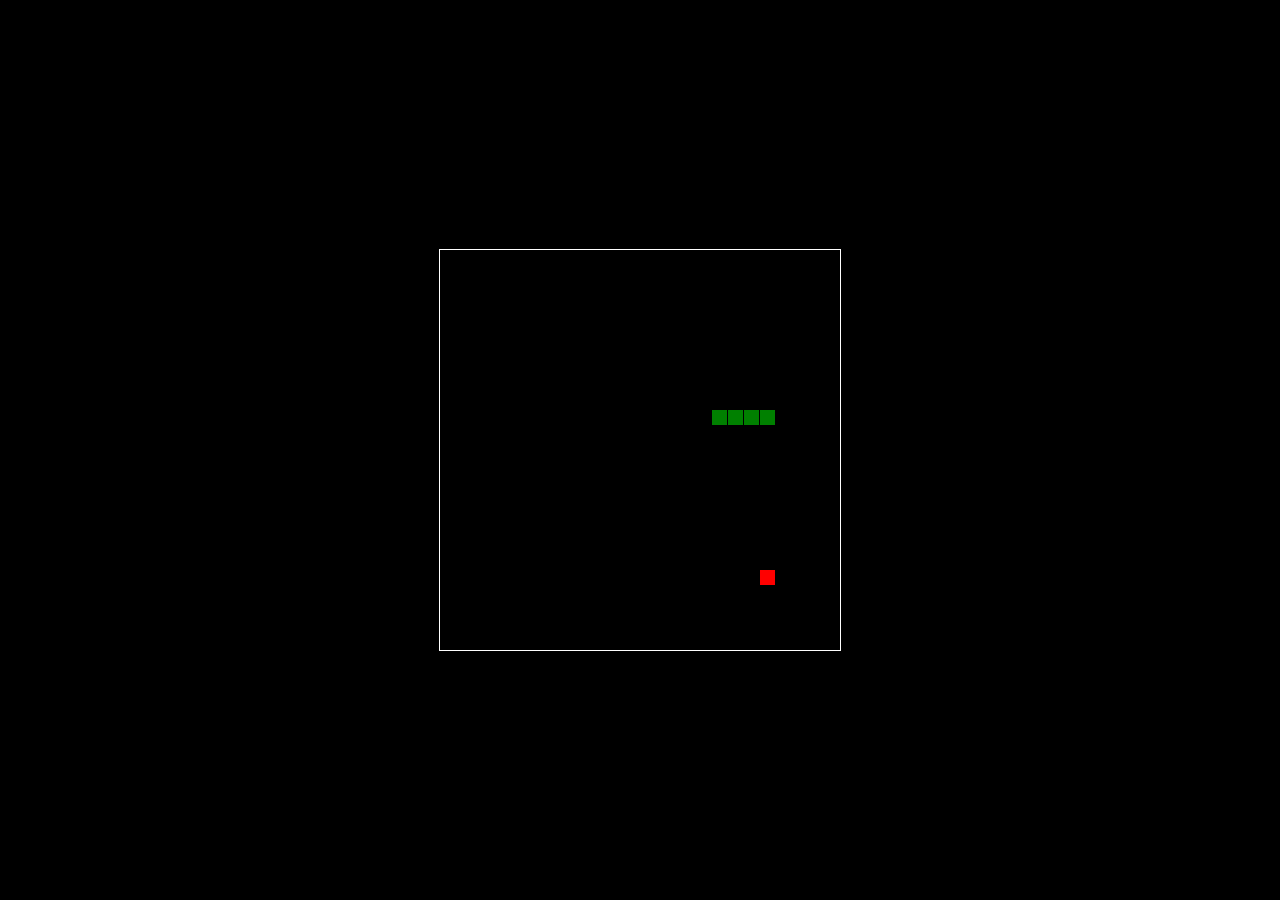
<file: ft_onion/index.html>
<!DOCTYPE html>
<html>
	<head>
		<title>ft_onion</title>
		<style>
html, body {
	height: 100%;
	margin: 0;
}

  body {
	  background: black;
	  display: flex;
	  align-items: center;
	  justify-content: center;
  }
  canvas {
	  border: 1px solid white;
  }
		</style>
	</head>
	<body>
		<canvas width="400" height="400" id="game"></canvas>
		<script>
			var canvas=document.getElementById('game');var context=canvas.getContext('2d');var grid=16;var count=0;var snake={x:160,y:160,dx:grid,dy:0,cells:[],maxCells:4};var apple={x:320,y:320};function getRandomInt(min,max){return Math.floor(Math.random()*(max-min))+min}function loop(){requestAnimationFrame(loop);if(++count<4){return}count=0;context.clearRect(0,0,canvas.width,canvas.height);snake.x+=snake.dx;snake.y+=snake.dy;if(snake.x<0){snake.x=canvas.width-grid}else if(snake.x>=canvas.width){snake.x=0}if(snake.y<0){snake.y=canvas.height-grid}else if(snake.y>=canvas.height){snake.y=0}snake.cells.unshift({x:snake.x,y:snake.y});if(snake.cells.length>snake.maxCells){snake.cells.pop()}context.fillStyle='red';context.fillRect(apple.x,apple.y,grid-1,grid-1);context.fillStyle='green';snake.cells.forEach(function(cell,index){context.fillRect(cell.x,cell.y,grid-1,grid-1);if(cell.x===apple.x&&cell.y===apple.y){snake.maxCells+=1;apple.x=getRandomInt(0,25)*grid;apple.y=getRandomInt(0,25)*grid}for(var i=index+1;i<snake.cells.length;i+=1){if(cell.x===snake.cells[i].x&&cell.y===snake.cells[i].y){snake.x=160;snake.y=160;snake.cells=[];snake.maxCells=4;snake.dx=grid;snake.dy=0;apple.x=getRandomInt(0,25)*grid;apple.y=getRandomInt(0,25)*grid}}})}document.addEventListener('keydown',function(e){if(e.which===37&&snake.dx===0){snake.dx= -grid;snake.dy=0}else if(e.which===38&&snake.dy===0){snake.dy= -grid;snake.dx=0}else if(e.which===39&&snake.dx===0){snake.dx=grid;snake.dy=0}else if(e.which===40&&snake.dy===0){snake.dy=grid;snake.dx=0}});requestAnimationFrame(loop);
		</script>
	</body>
</html>
</file>
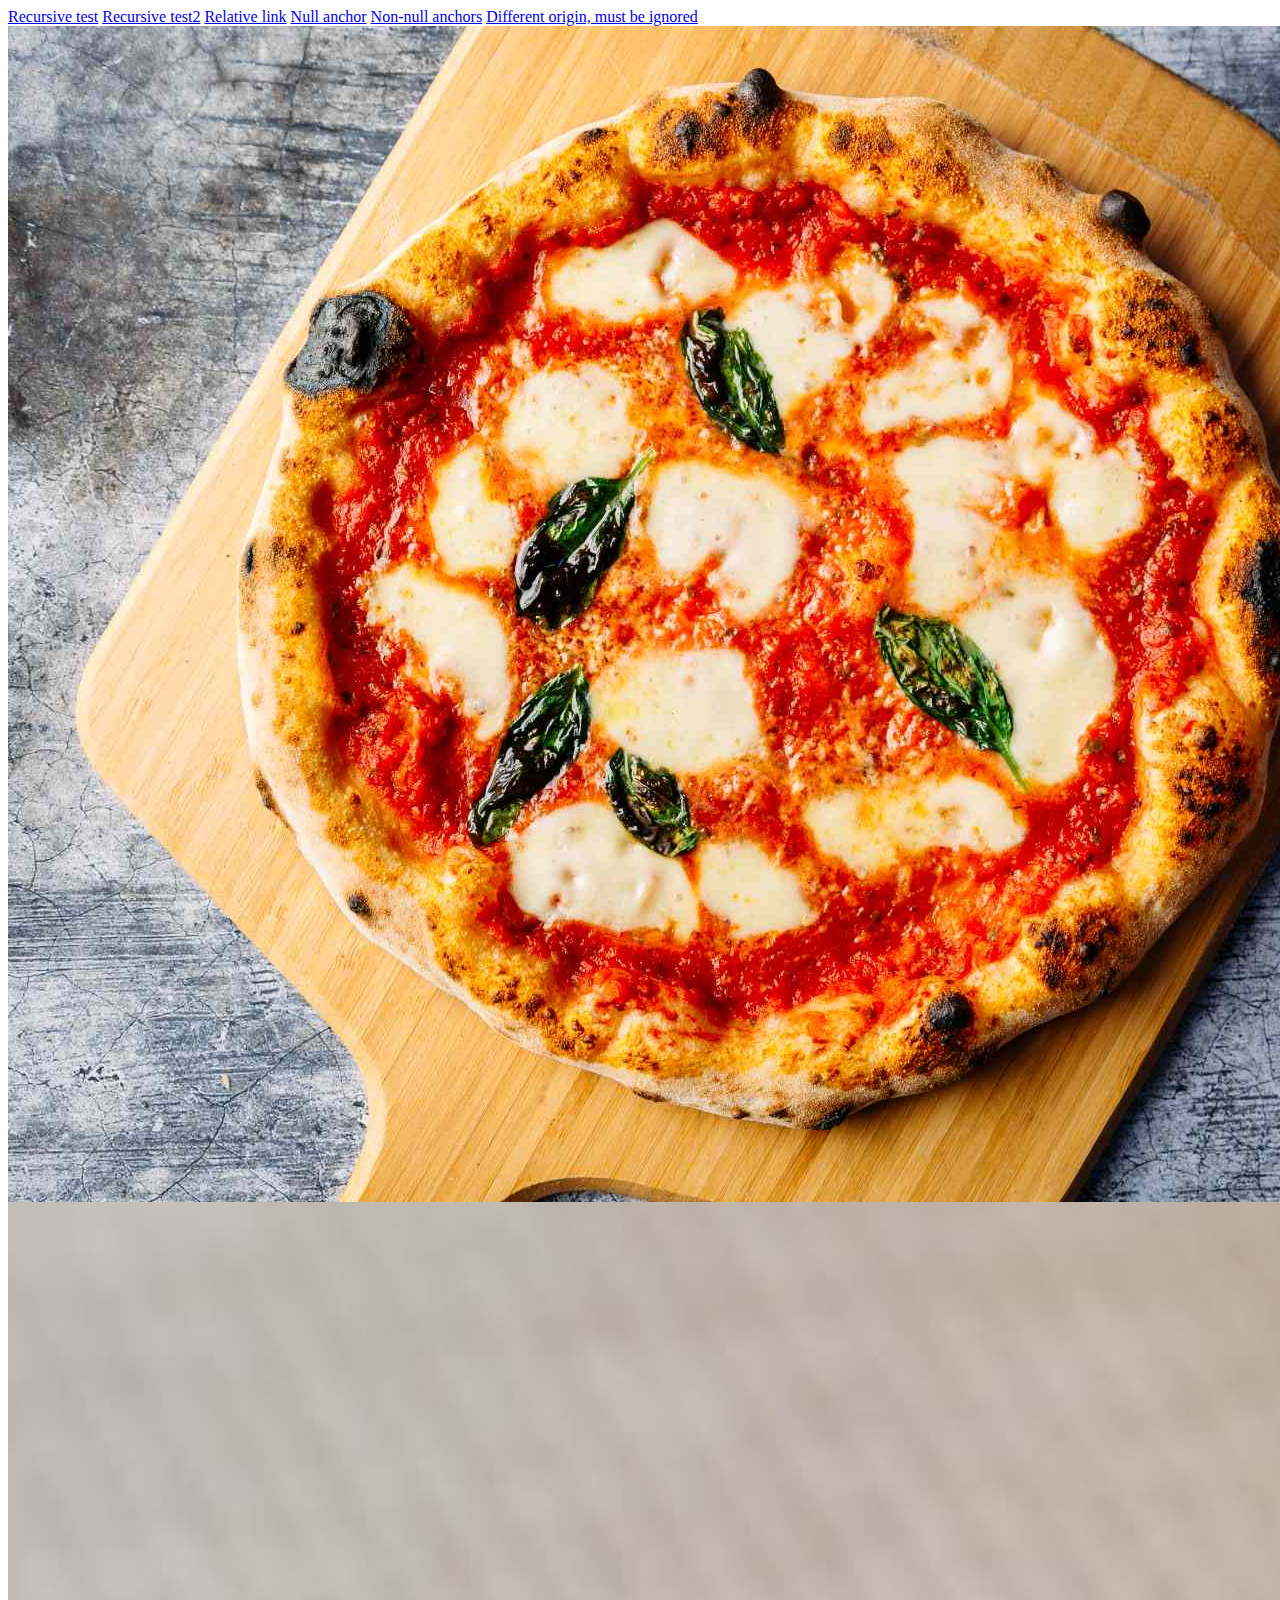
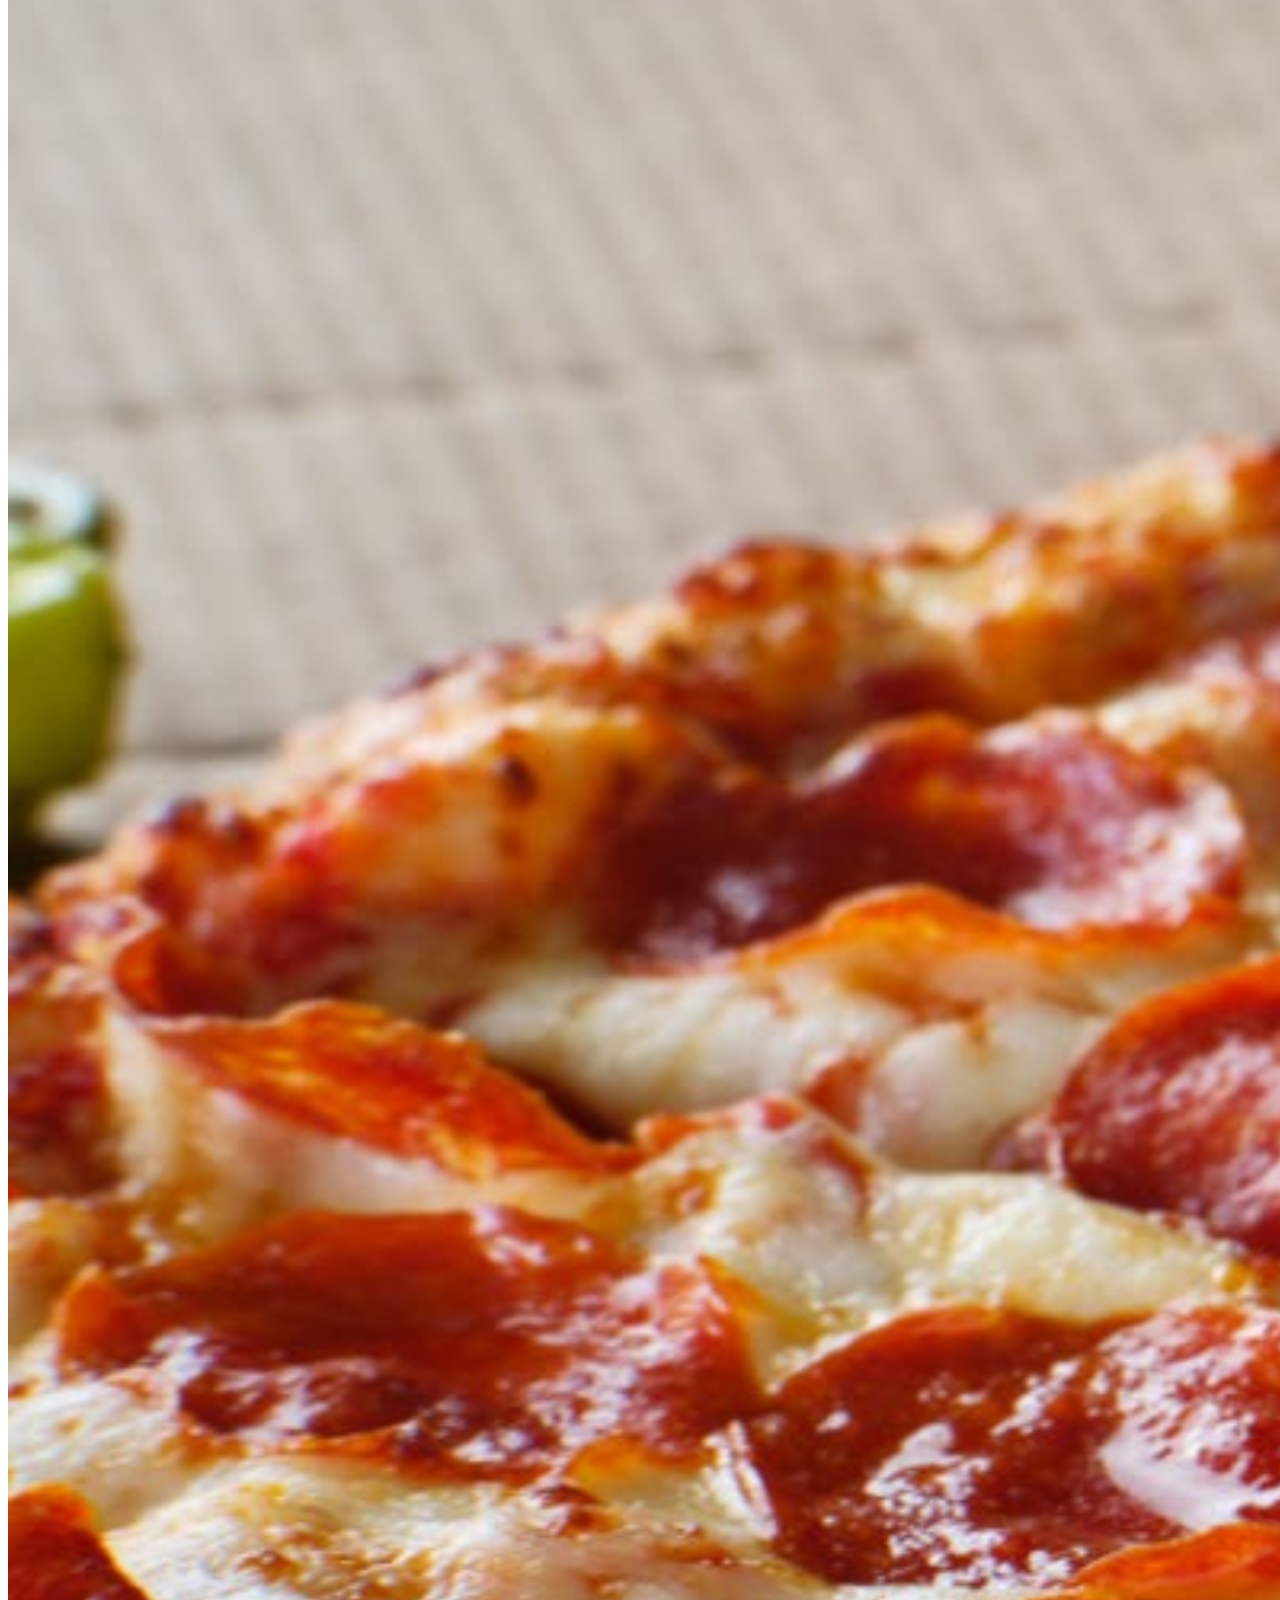
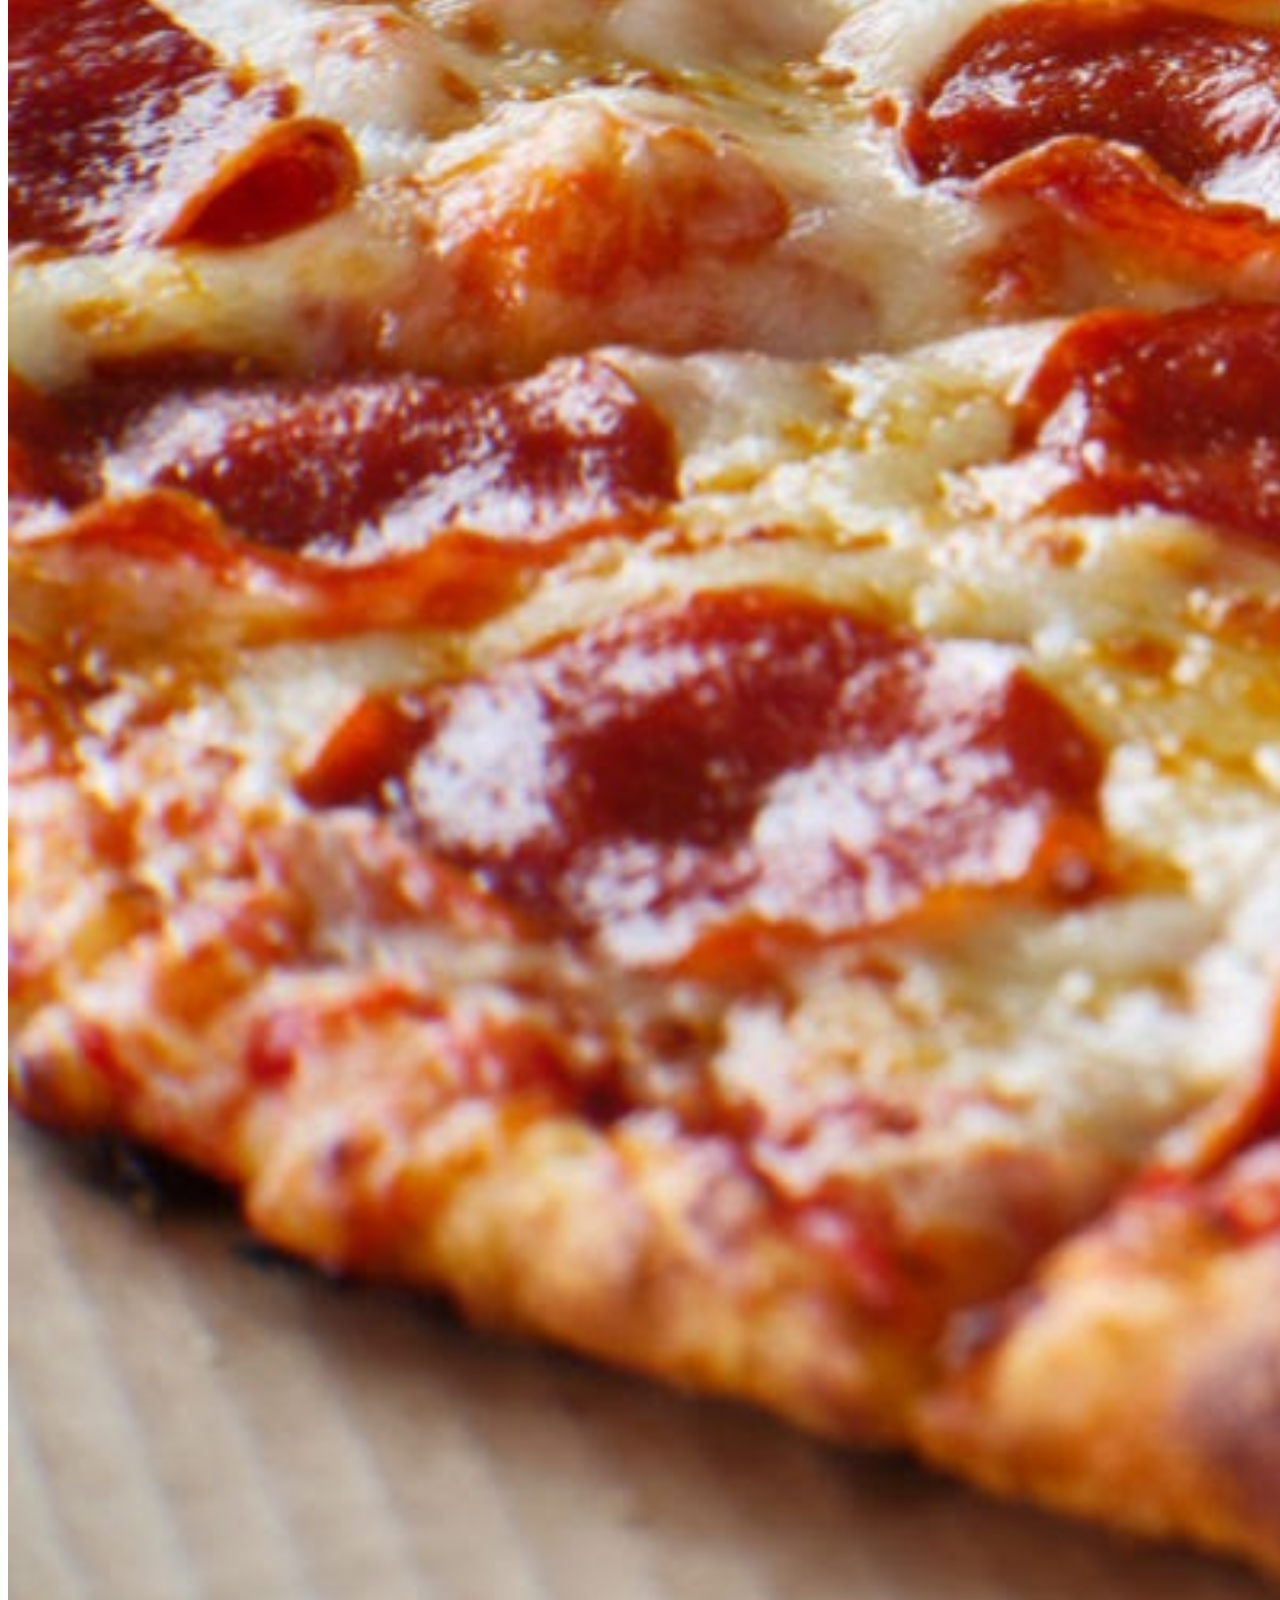
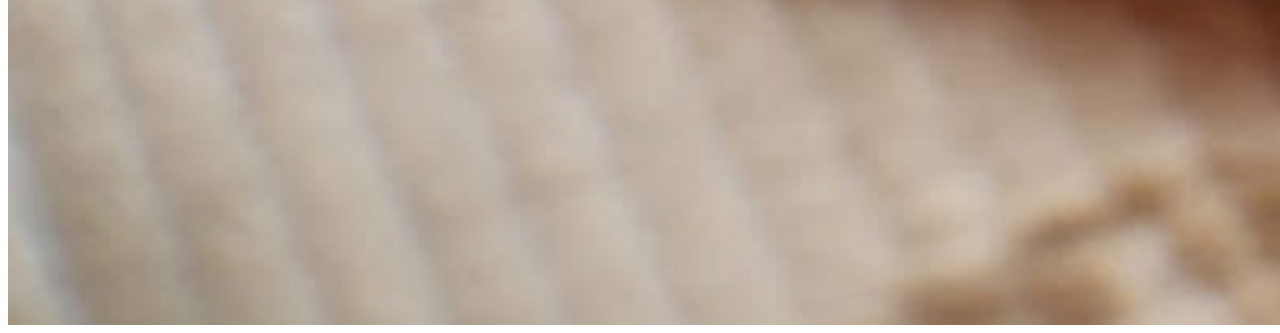
<file: arachnida/test.html>
<html>
    <head></head>
    <body>
        <a href="/test2.html">Recursive test</a>
        <a href="//test2.html">Recursive test2</a>
        <a href="relative">Relative link</a>
        <a href="#">Null anchor</a>
        <a href="#test">Non-null anchors</a>
        <a href="https://google.com/">Different origin, must be ignored</a>
        <img src="margherita.jpg" />
        <picture>
            <source srcset="deeper/licensed-image.jpeg 200w, deeper/licensed-image.jpeg 400w" media="(min-width: 800px)">
            <img src="deeper/licensed-image.jpeg?abcdef" alt="Pizza">
        </picture>
    </body>
</html>
</file>
